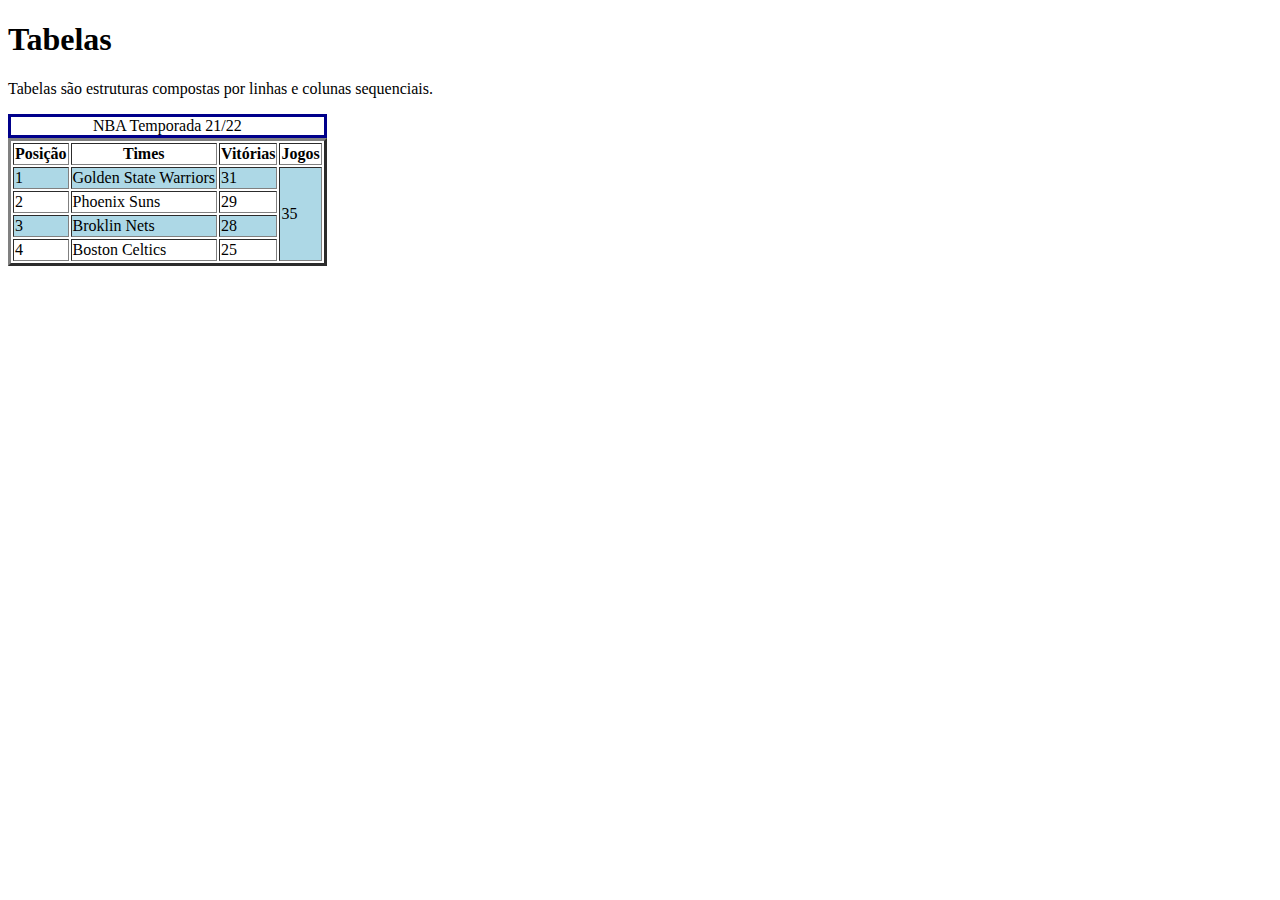
<file: desafio1-tabela/index.html>
<!DOCTYPE html>
<html lang="pt-br">
<head>
    <meta charset="UTF-8">
    <meta name="viewport" content="width=device-width, initial-scale=1.0">
    <title>Desafio 1 - desenvolvendo tabela</title>
</head>
<body >
    <h1>Tabelas</h1>
    <p>Tabelas são estruturas compostas por linhas e colunas sequenciais.</p>

    <table border="3">
        <caption style="border: solid 3px darkblue"> NBA Temporada 21/22 </caption>

        <tr>
            <th>Posição</th>
            <th>Times</th>
            <th>Vitórias</th>
            <th>Jogos</th>
        </tr>

        <tr style="background-color: lightblue;">
            <td>1</td>
            <td>Golden State Warriors</td>
            <td>31</td>
            <td rowspan="4">35</td>
        </tr>
        
        <tr>
            <td>2</td>
            <td>Phoenix Suns</td>
            <td>29</td>
        </tr>

        <tr style="background-color: lightblue;">
            <td>3</td>
            <td>Broklin Nets</td>
            <td>28</td>
        </tr>

        <tr>
            <td>4</td>
            <td>Boston Celtics</td>
            <td>25</td>
        </tr>
    </table>
    
</body>
</html>
</file>
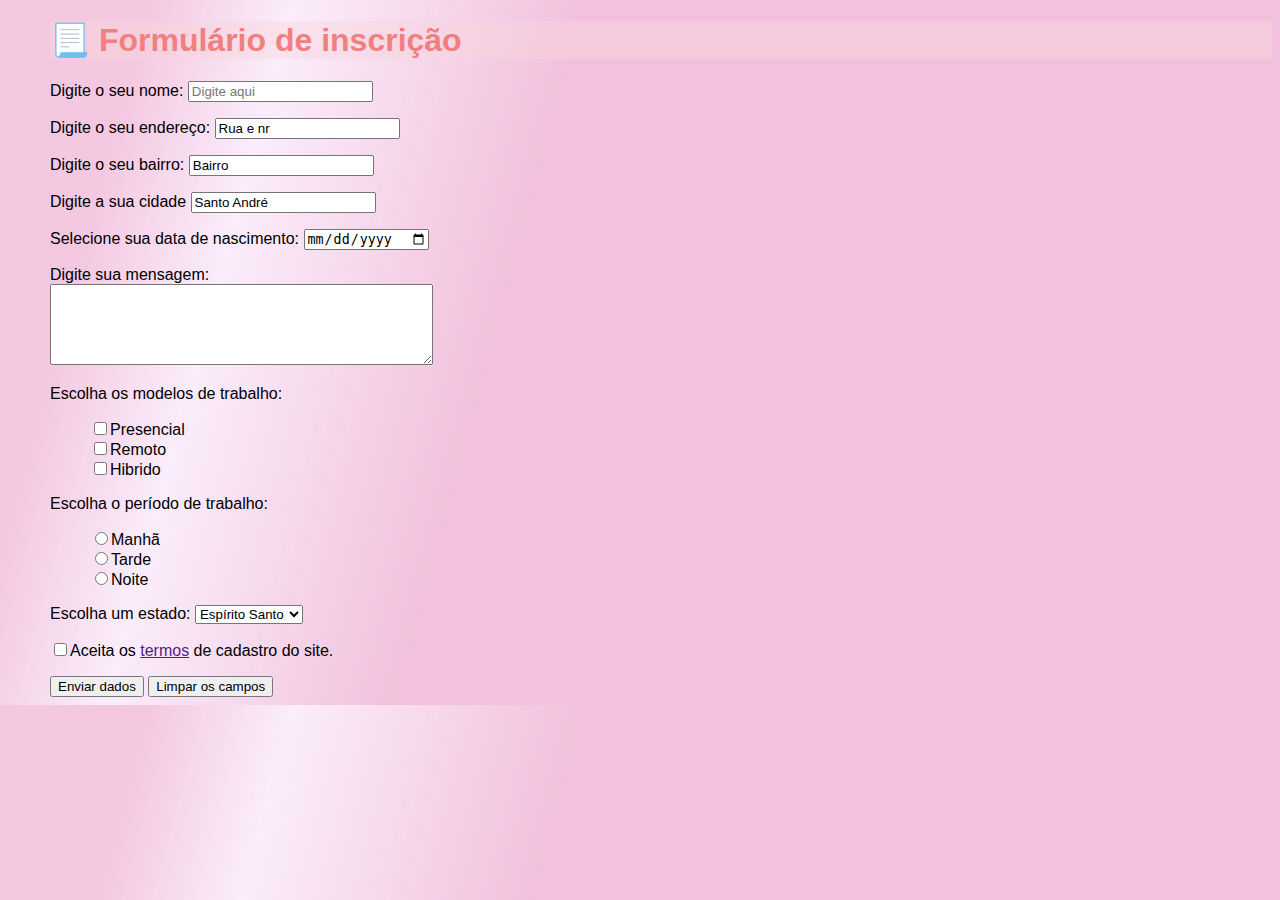
<file: desafio2-formulario/index.html>
<!DOCTYPE html>
<html lang="pt-br">
<head>
    <meta charset="UTF-8">
    <meta name="viewport" content="width=device-width, initial-scale=1.0">
    <title>Desafio 2: desenvolvendo formulário</title>
    <style>
        body {
            background: linear-gradient(105deg, #dc57a254 10%, #edbdf246 20%, #dc57a25f 40%);
            margin-left: 50px;
        }
    </style>    
</head>

<body>
    <h1 style="color:lightcoral;font-family: 'Segoe UI', Tahoma, Geneva, Verdana, sans-serif; background-color: rgba(248, 214, 219, 0.433);" >📃 Formulário de inscrição</h1>

    <form action="agradecimento.html" method="" style="font-family: 'Segoe UI', Tahoma, Geneva, Verdana, sans-serif;">
        <p>
            <label> Digite o seu nome:</label>
            <input placeholder="Digite aqui" type="text" required>
        </p>
        <p>
            <label> Digite o seu endereço:</label>
            <input value="Rua e nr" type="text">
        </p>
        <p>
            <label> Digite o seu bairro:</label>
            <input value="Bairro" type="text" name="bairro">
        </p>
        <p>
            <label> Digite a sua cidade</label>
            <input value="Santo André" type="text" name="cidade">
        </p>
        <p>
            <label> Selecione sua data de nascimento:</label>
            <input type="date" name="dataNascimento">
        </p>
        <p>
            <label>Digite sua mensagem:</label><br>
            <textarea name="mensagem" cols="45" rows="5"></textarea>
        </p>
        <p style="font-family: 'Segoe UI', Tahoma, Geneva, Verdana, sans-serif;">
            <!-- checkbox -->
            <label> Escolha os modelos de trabalho:</label>
            <ul style="list-style: none;" >
                <li><input type="checkbox" name="presencial" id="">Presencial</li>
                <li><input type="checkbox" name="remoto" id="">Remoto</li>
                <li><input type="checkbox" name="hibrido" id="">Hibrido</li>
            </ul>
        </p>
        <p>
            <label>Escolha o período de trabalho:</label>
            <ul style="list-style: none;">
                <li><input type="radio" name="periodo1">Manhã</li>
                <li><input type="radio" name="periodo2">Tarde</li>
                <li><input type="radio" name="periodo3">Noite</li>
            </ul>
        </p>
        <p>
            <!-- select list -->
             <label > Escolha um estado:</label>
             <select name="estado">
                <option value="SP">São Paulo</option>
                <option value="ES" selected>Espírito Santo</option>
                <option value="CE">Ceará</option>
                <option value="RJ">Rio de Janeiro</option>
             </select>
        </p>
        <p>
            <input type="checkbox" name="TermoConsentimento" >Aceita os <a href="">termos</a> de cadastro do site.
        </p>
        <button type="submit">Enviar dados</button> <button type="reset">Limpar os campos</button>
    </form>
    
</body>
</html>
</file>
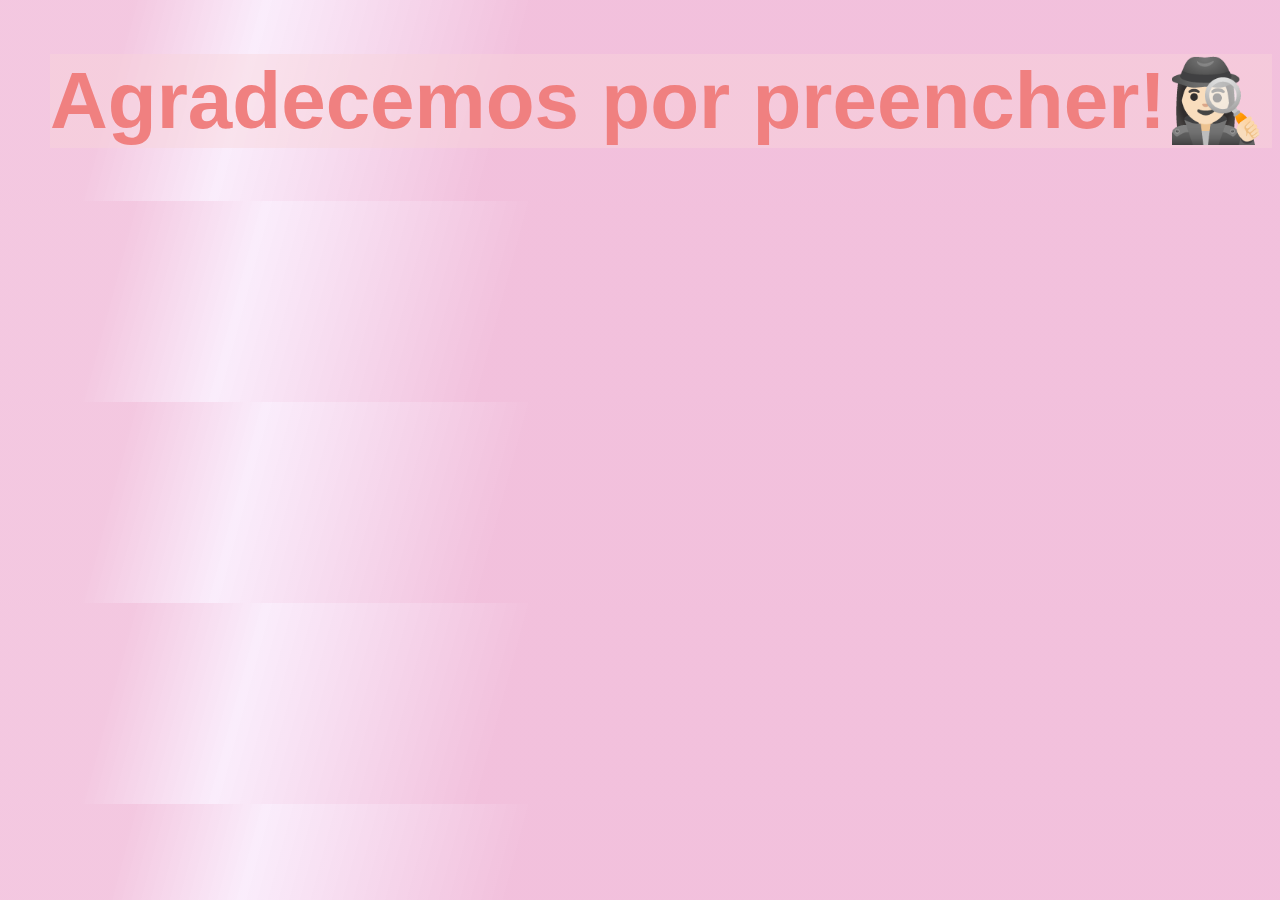
<file: desafio2-formulario/agradecimento.html>
<!DOCTYPE html>
<html lang="pt-br">
<head>
    <meta charset="UTF-8">
    <meta name="viewport" content="width=device-width, initial-scale=1.0">
    <title>Desafio 2: desenvolvendo formulário</title>
    <style>
        body {
            background: linear-gradient(105deg, #dc57a254 10%, #edbdf246 20%, #dc57a25f 40%);
            margin-left: 50px;
        }
    </style>    
</head>
<body>
    <h1 style="color:lightcoral;font-family: 'Segoe UI', Tahoma, Geneva, Verdana, sans-serif; background-color: rgba(248, 214, 219, 0.433); font-size: 80px;" > Agradecemos por preencher!🕵🏻‍♀️</h1>
</body>
</file>
